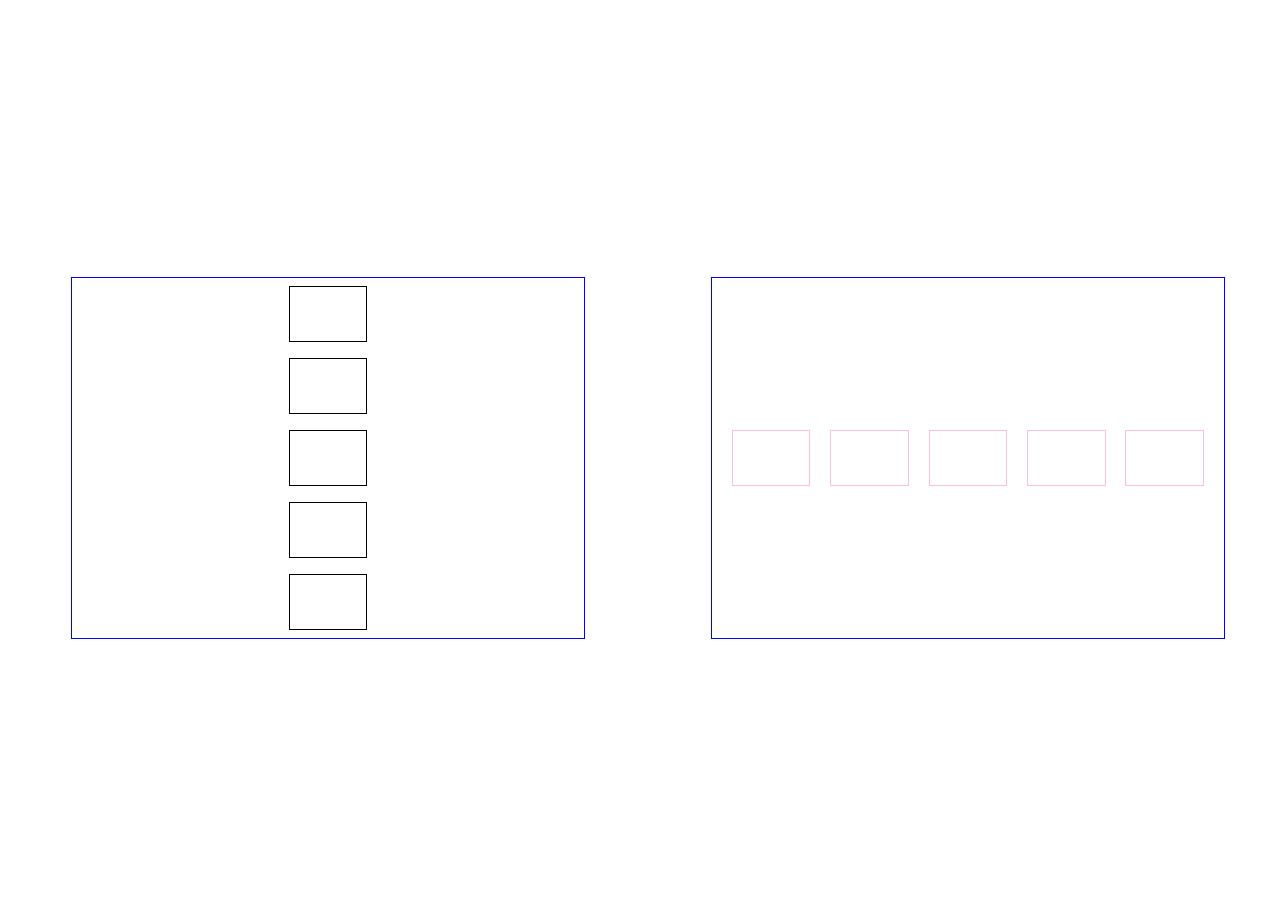
<file: 03_flexbox/index.html>
<!DOCTYPE html>
<html lang="en">

<head>
  <meta charset="UTF-8">
  <title>Document</title>
  <link rel="stylesheet" href="estilos.css">
</head>

<body>
  <div class="padre">
    <div class="hija"></div>
    <div class="hija"></div>
    <div class="hija"></div>
    <div class="hija"></div>
    <div class="hija"></div>
  </div>
  <div class="madre">
    <div class="hijo"></div>
    <div class="hijo"></div>
    <div class="hijo"></div>
    <div class="hijo"></div>
    <div class="hijo"></div>
  </div>
</body>
</html>
</file>
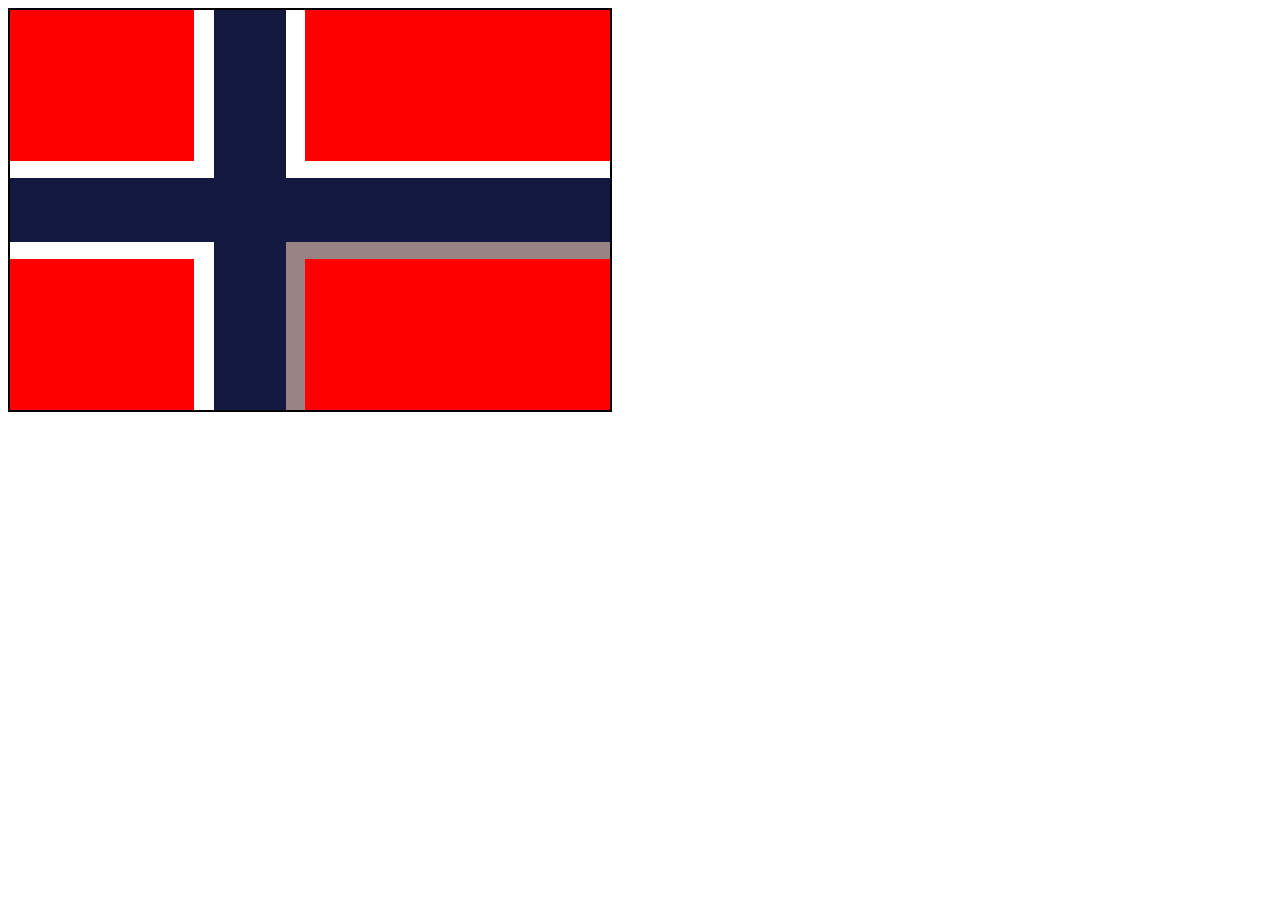
<file: 04_flex_challenge/index.html>
<!DOCTYPE html>
<html lang="en">
<head>
  <meta charset="UTF-8">
  <title>Document</title>
  <link rel="stylesheet" href="estilos.css">
</head>
<body>

  <div class="bandera">
    <div class="izquierda">
      <div class="blanco">
        <div class="rojo rojo1"></div>
      </div>
      <div class="blanco">
        <div class="rojo rojo2"></div>
      </div>
    </div>
    <div class="derecha">
      <div class="blanco1">
        <div class="rojo"></div>
      </div>
      <div class="blanco2">
        <div class="rojo"></div>
      </div>
    </div>
  </div>

</body>
</html>
</file>
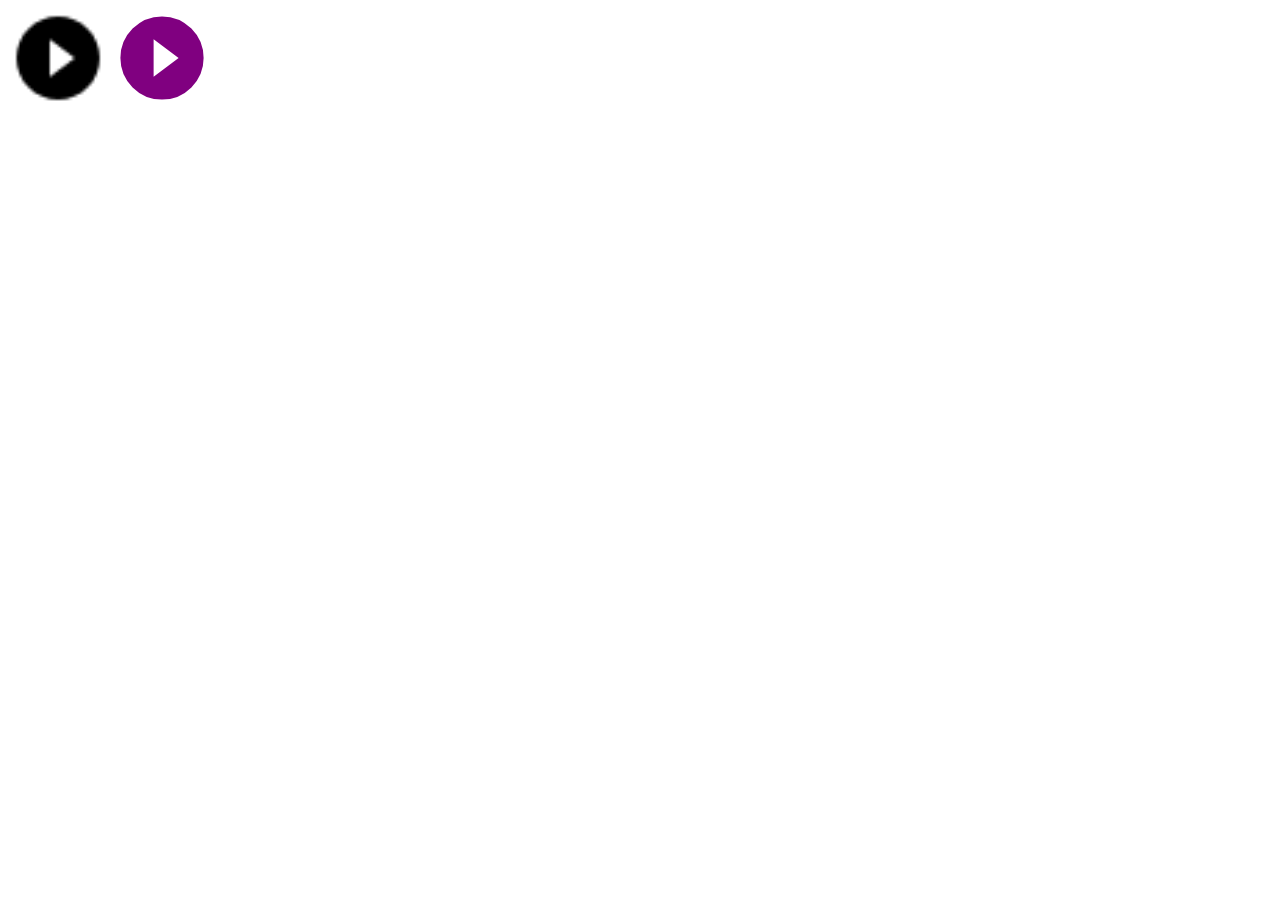
<file: 05_fonts_icons/index.html>
<!DOCTYPE html>
<html lang="en">
<head>
  <meta charset="UTF-8">
  <title>Document</title>
  <!-- link de google icons -->
  <link href="https://fonts.googleapis.com/icon?family=Material+Icons" rel="stylesheet">
  <!-- link de font awesome -->
  <link rel="stylesheet" href="https://use.fontawesome.com/releases/v5.8.1/css/all.css"
    integrity="sha384-50oBUHEmvpQ+1lW4y57PTFmhCaXp0ML5d60M1M7uH2+nqUivzIebhndOJK28anvf" crossorigin="anonymous">
  <!-- mis estilos -->
  <link rel="stylesheet" href="estilos.css">
</head>
<body>

  <img class="img" src="play.png" alt="">

  <i class="material-icons googleicon">
    play_circle_filled
  </i>

  <i class="fab fa-instagram custom-instagram"></i>


</body>
</html>
</file>
<file: 03_flexbox/estilos.css>
body{
  width: 100%;
  height: 100vh;
  display: flex;
  justify-content: space-around;
  align-items: center;
}

.padre{
  border: solid 1px blue;
  width: 40%;
  height: 40%;
  display: flex;
  justify-content: space-around;
  align-items: center;
  flex-direction: column;
}

.hija{
  border: solid 1px;
  width: 15%;
  height: 15%;
}

.madre{
  border: solid 1px blue;
  width: 40%;
  height: 40%;
  display: flex;
  justify-content: space-evenly;
  align-items: center;
}

.hijo{
  border: solid 1px pink;
  width: 15%;
  height: 15%;
}
</file>
<file: 04_flex_challenge/estilos.css>
.bandera {
  height: 400px;
  width: 600px;
  border: 2px solid;
  background: #131841;
  display: flex;
}

.izquierda {
  height: 100%;
  width: 40%;
  display: flex;
  flex-direction: column;
  justify-content: space-between;
}

.derecha {
  height: 100%;
  width: 60%;
  display: flex;
  flex-direction: column;
  justify-content: space-between;
  align-items: flex-end;
}

.blanco {
  height: 42%;
  width: 85%;
  background: white;
  display: flex;
}

.derecha .blanco {
  width: 90%;
}

.rojo {
  height: 90%;
  width: 90%;
  background: red
}

.rojo2 {
  align-self: flex-end;
}


.blanco1 {
  height: 42%;
  width: 90%;
  background: white;
  display: flex;
  justify-content: flex-end;
}

.blanco2 {
  height: 42%;
  width: 90%;
  background: rgb(151, 131, 131);
  display: flex;
  justify-content: flex-end;
  align-items: flex-end;
}

.blanco1 .rojo {
  width: 94%;
}

.blanco2 .rojo {
  width: 94%;
}
</file>
<file: 05_fonts_icons/estilos.css>
.img {
  width: 100px;
}

.googleicon {
  font-size: 100px;
  color: purple;
}

.custom-instagram {
  font-size: 100px;
  color: cornflowerblue;
}
</file>
